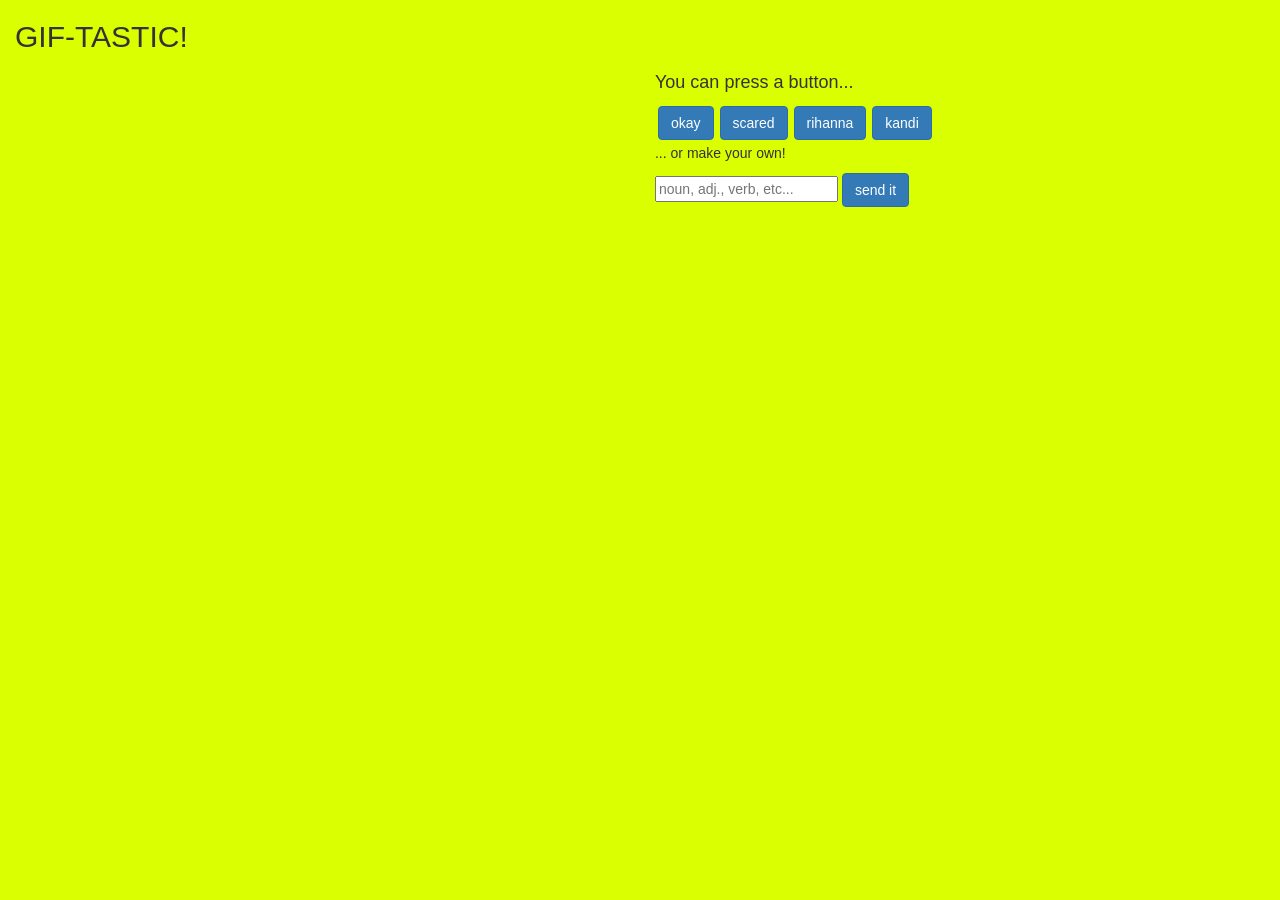
<file: index.html>
<!DOCTYPE html>
<html lang="en">

<head>
    <meta charset="UTF-8">
    <meta name="viewport" content="width=device-width, initial-scale=1.0">
    <meta http-equiv="X-UA-Compatible" content="ie=edge">
    <title>Document</title>

    <!-- jQuery -->
    <script src="https://ajax.googleapis.com/ajax/libs/jquery/3.2.1/jquery.min.js"></script>

    <!-- Latest compiled and minified CSS -->
    <link rel="stylesheet" href="https://maxcdn.bootstrapcdn.com/bootstrap/3.3.7/css/bootstrap.min.css" integrity="sha384-BVYiiSIFeK1dGmJRAkycuHAHRg32OmUcww7on3RYdg4Va+PmSTsz/K68vbdEjh4u"
        crossorigin="anonymous">

    <!-- Latest compiled and minified JavaScript -->
    <script src="https://maxcdn.bootstrapcdn.com/bootstrap/3.3.7/js/bootstrap.min.js" integrity="sha384-Tc5IQib027qvyjSMfHjOMaLkfuWVxZxUPnCJA7l2mCWNIpG9mGCD8wGNIcPD7Txa"
        crossorigin="anonymous"></script>

    <!-- style -->
    <link rel="stylesheet" href="assets/style.css">
</head>

<body>
    <div class="container-fluid">

        <div class="row">
            <div class="col-md-12">
                <h2>
                    GIF-TASTIC!
                </h2>
            </div>

        </div>
        <div class="row">
            <div class="col-md-5">
                <div id="gif-text">
                    <h3>
                    </h3>
                </div>
                <div id="gifs-appear-here">
                </div>
            </div>

            <div class="col-md-1"></div>

            <div class="col-md-5">
                <h4>
                    You can press a button...
                </h4>

                <div id="buttons-go-here">
                </div>

                <div id="space"></div>

                <div id="submit-button-here">
                    <form id="makeAButton">
                        <p>... or make your own!</p>

                        <input type="text" placeholder="noun, adj., verb, etc..." id="newButton">
                        <button type="button" class="btn btn-primary submit">send it</button>

                    </form>

                </div>
            </div>
        </div>

    </div>
    </div>


    <!-- javascript - game script  -->
    <script src="assets/gif-tastic.js"></script>
</body>

</html>
</file>
<file: assets/style.css>
body {
    background-color: rgb(217, 255, 0);
    font-family: -apple-system, BlinkMacSystemFont, 'Segoe UI', Roboto, Oxygen, Ubuntu, Cantarell, 'Open Sans', 'Helvetica Neue', sans-serif
}
</file>
